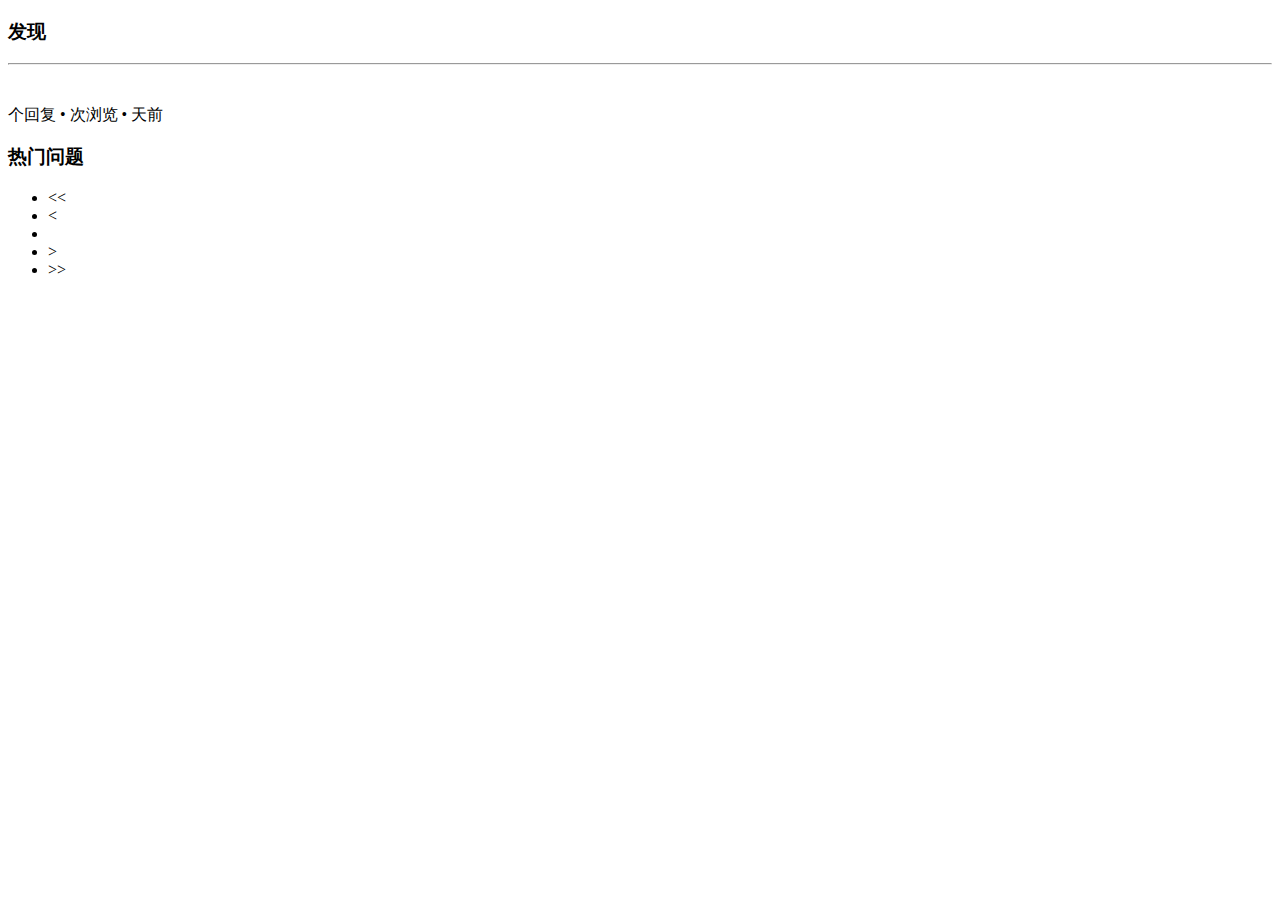
<file: src/main/resources/templates/index.html>
<!DOCTYPE HTML>
<html xmlns:th="http://www.thymeleaf.org">
<head>
    <title>YYQ</title>
    <head th:insert="~{import :: head}"></head>
</head>
<body>
<div th:insert="~{navigation :: nav}"></div>
<div class="container-fluid main">
    <div class="row">
        <div class="col-lg-9 col-md-12 col-sm-12 col-xs-12">
            <h3><span class="glyphicon glyphicon-list" aria-hidden="true"> 发现 </span></h3>
            <hr>

            <div class="media" th:each="question : ${pagination.questions}">
                <div class="media-left ">
                    <a href="#">
                        <!--<img class="media-object img-circle" th:src="${question.user.avatarUrl}" alt="用户头像">-->
                    </a>
                </div>
                <div class="media-body">
                    <a th:href="@{'/question/'+ ${question.id}}">
                        <h4 class="media-heading" th:text="${question.title}"></h4>
                    </a>
                    <span class="media-heading" th:text="${question.description}"></span>
                    <br>
                    <span class="text-desc"><span th:text="${question.commentCount}"></span> 个回复 • <span th:text="${question.viewCount}"></span> 次浏览 •  <span th:text="${#dates.format(question.gmtCreate,'yyyy-MM-dd HH:mm')}"></span> 天前</span>
                </div>
            </div>
        </div><!-- /.col-lg-9 -->
        <div class="col-lg-3 col-md-12 col-sm-12 col-xs-12">
            <h3>热门问题</h3>

        </div><!-- /.col-lg-3 -->
    </div><!-- /.row -->
    <nav aria-label="Page navigation">
        <ul class="pagination">


            <li th:if="${pagination.showFirstPage}">
                <a th:href="@{/(page = 1)}" aria-label="Previous" >
                    <span aria-hidden="true">&lt;&lt;</span>
                </a>
            </li>
            <li th:if="${pagination.showPrevious}">
                <a th:href="@{/(page = ${pagination.page - 1})}" aria-label="Previous" >
                    <span aria-hidden="true">&lt;</span>
                </a>
            </li>

            <li th:each="page : ${pagination.pages}" th:class="${pagination.page == page} ? 'active' : ''">
                <a th:href="@{/(page = ${page})}" th:text="${page}"></a>
            </li>

            <li th:if="${pagination.showNext}" >
                <a th:href="@{/(page = ${pagination.page+1})}" aria-label="Previous"  >
                        <span aria-hidden="true">&gt;</span>
                </a>
            </li>

            <li th:if="${pagination.showEndPage}">
                <a th:href="@{/(page = ${pagination.totalPage})}" aria-label="Previous" >
                    <span aria-hidden="true">&gt;&gt;</span>

                </a>
            </li>
        </ul>
    </nav>
</div><!-- /.container-fluid -->
</body>
</html>
</file>
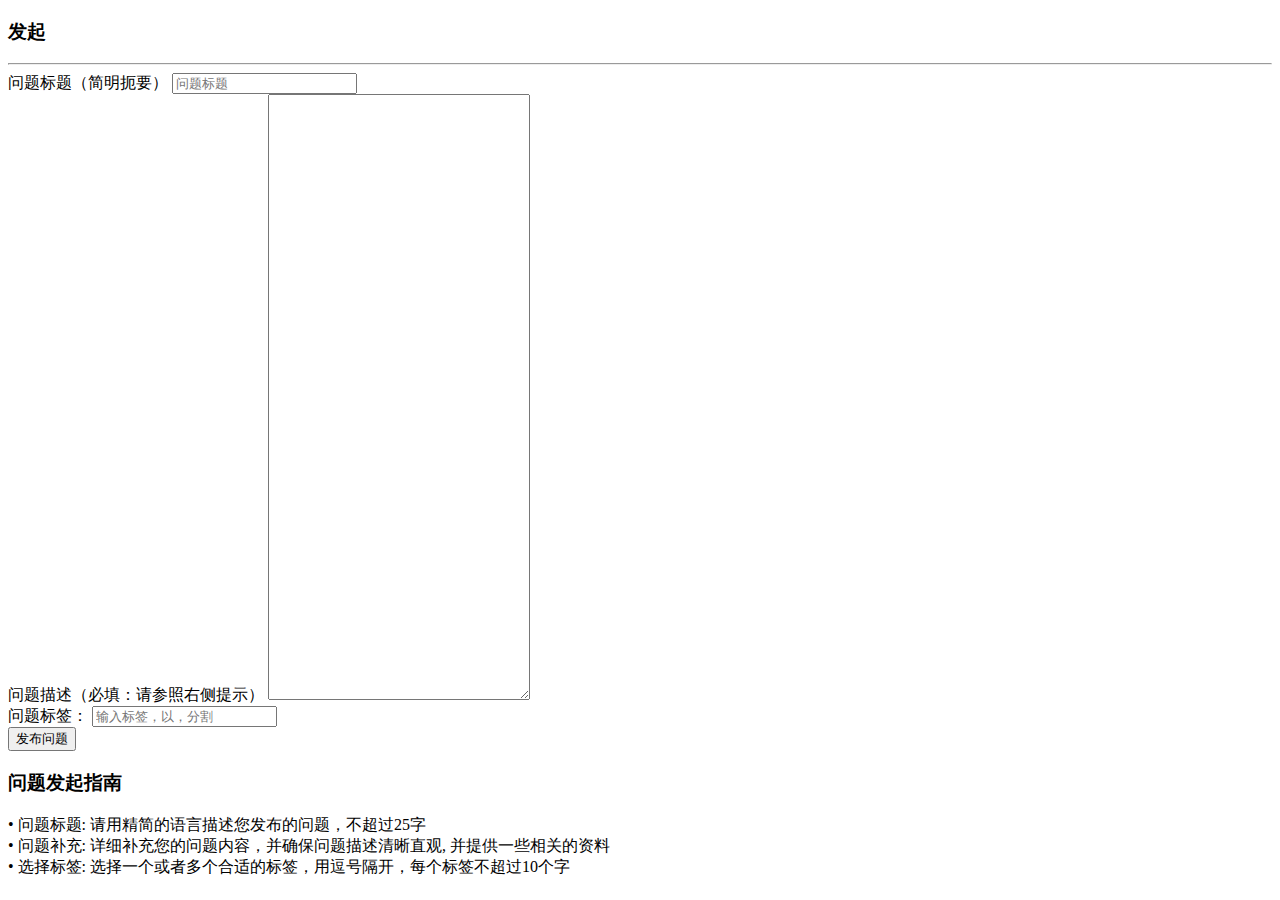
<file: src/main/resources/templates/publish.html>
<!DOCTYPE HTML>
<html xmlns:th="http://www.thymeleaf.org">

<head>
    <title>发布 - YYQ</title>
    <head th:insert="~{import :: head}"></head>

</head>

<body>

<div th:insert="~{navigation :: nav}"></div>


    <div class="container-fluid main">
        <div class="row">
            <div class="col-lg-9 col-md-12 col-sm-12 col-xs-12">
                <h3><span class="glyphicon glyphicon-plus" aria-hidden="true">发起</span></h3>
                <hr>

                <form action="/publish" method="post">
                    <input type="hidden" name="id" th:value="${id}">
                    <div class="form-group">
                        <label for="title">问题标题（简明扼要）</label>
                        <input type="text" class="form-control" th:value="${title}" id="title" name="title" placeholder="问题标题" >
                    </div>
                    <div class="form-group">
                        <label for="description">问题描述（必填：请参照右侧提示）</label>
                        <textarea name="description" class="form-control" th:text="${description}" id="description" cols="30" rows="40" ></textarea>
                    </div>
                    <div class="form-group">
                        <label for="tag">问题标签：</label>
                        <input type="text" class="form-control" th:value="${tag}" id="tag" name="tag" placeholder="输入标签，以，分割" >
                    </div>

                    <div class="container-fluid main">
                        <div class="row">
                            <div class="col-lg-9 col-md-12 col-sm-12 col-xs-12">
                                <div class="alert alert-danger col-lg-12 col-md-12 col-sm-12 col-xs-12" th:text="${error} " th:if="${error != null}"></div>
                            </div>

                            <div class="col-lg-3 col-md-12 col-sm-12 col-xs-12">
                                <button type="submit" class="btn btn-success btn-publish">发布问题</button>
                            </div>
                        </div>
                    </div>


                </form>

            </div><!-- /.col-lg-9 -->
            <div class="col-lg-3 col-md-12 col-sm-12 col-xs-12">
                <h3>问题发起指南</h3>
                • 问题标题: 请用精简的语言描述您发布的问题，不超过25字 <br>
                • 问题补充: 详细补充您的问题内容，并确保问题描述清晰直观, 并提供一些相关的资料<br>
                • 选择标签: 选择一个或者多个合适的标签，用逗号隔开，每个标签不超过10个字<br>
            </div><!-- /.col-lg-3 -->

        </div><!-- /.row -->
    </div><!-- /.container-fluid -->

</body>
</html>
</file>
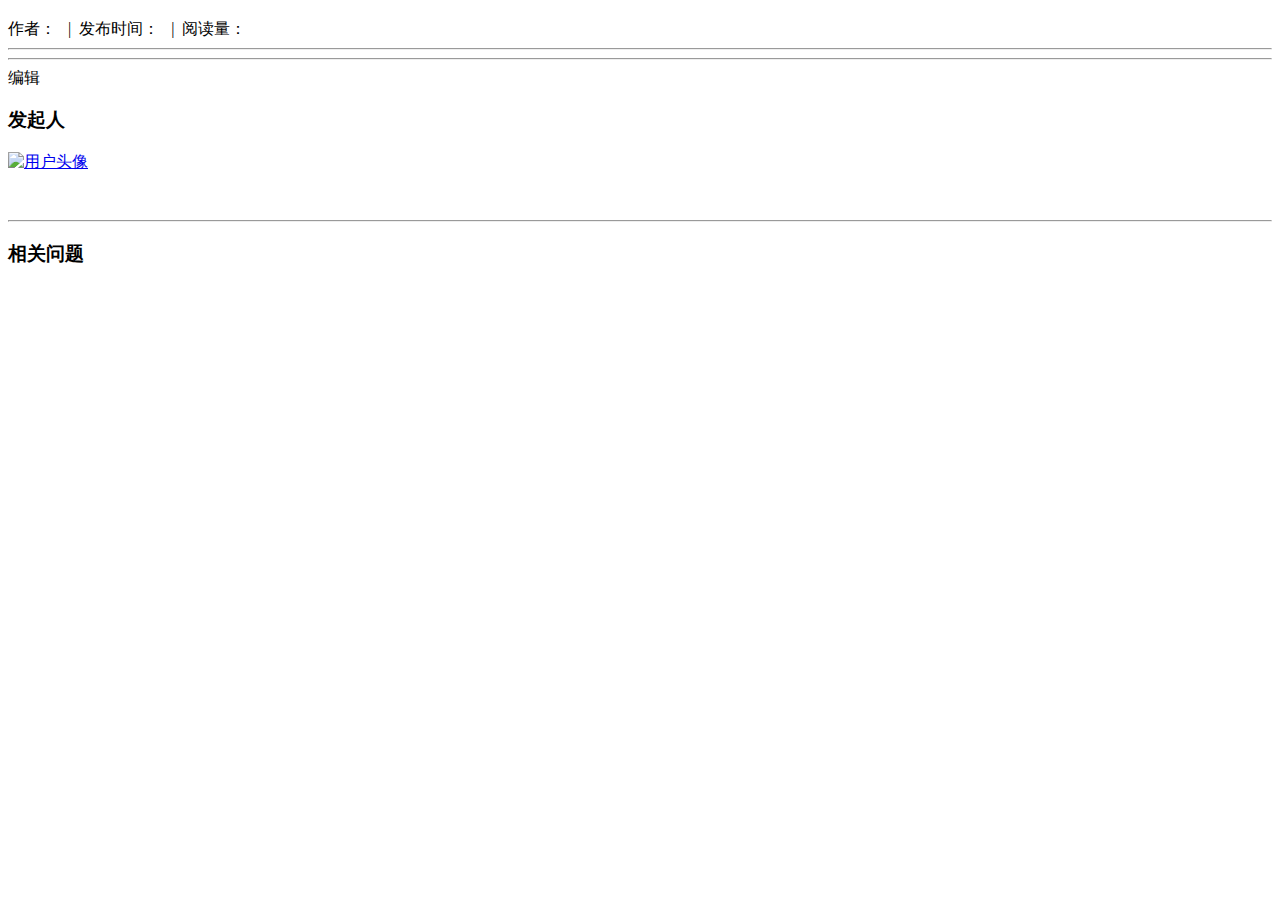
<file: src/main/resources/templates/question.html>
<!DOCTYPE HTML>
<html xmlns:th="http://www.thymeleaf.org">
<head>
    <title th:text="${question.title}"></title>
    <head th:insert="~{import :: head}"></head>
</head>
<body>
<div th:insert="~{navigation :: nav}"></div>
<div class="container-fluid main profile">
    <div class="row">
        <div class="col-lg-9 col-md-12 col-sm-12 col-xs-12">
            <h3 th:text="${question.title}"></span></h3>
            <span class="text-desc">
                作者：<span th:text="${question.user.name}"></span>&nbsp;&nbsp; |&nbsp;
                发布时间：<span th:text="${#dates.format(question.gmtCreate,'yyyy-MM-dd HH:mm')}"></span>&nbsp;&nbsp; |&nbsp;
                阅读量：<span th:text="${question.viewCount}"></span>
            </span>
            <hr>
            <span class="media-heading" th:text="${question.description}"></span>
            <hr>
            <a th:href="@{'/publish/'+${question.id}}" class="community-menu" th:if="${session.user != null && session.user.id == question.creator}">
                <span class="glyphicon glyphicon-pencil"></span>
                <span>编辑</span>

            </a>

        </div><!-- /.col-lg-9 -->

        <div class="col-lg-3 col-md-12 col-sm-12 col-xs-12 section">
            <div class="col-lg-12 col-md-12 col-sm-12 col-xs-12">
                <h3>发起人</h3>
            </div>
            <div class="media col-lg-12 col-md-12 col-sm-12 col-xs-12" >
                <div class="media-left ">
                    <a href="#">
                        <img class="media-object img-circle" th:src="${question.user.avatarUrl}" alt="用户头像">
                    </a>
                </div>
                <div class="media-body">
                    <h4 class="media-heading" th:text="${question.user.name}"></h4>
                    <br>
                </div>
            </div>
            <hr class="media col-lg-12 col-md-12 col-sm-12 col-xs-12">
            <div class="col-lg-12 col-md-12 col-sm-12 col-xs-12">
                <h3>相关问题</h3>

            </div>

        </div><!-- /.col-lg-3 -->
    </div><!-- /.row -->

</div><!-- /.container-fluid -->
</body>
</html>
</file>
